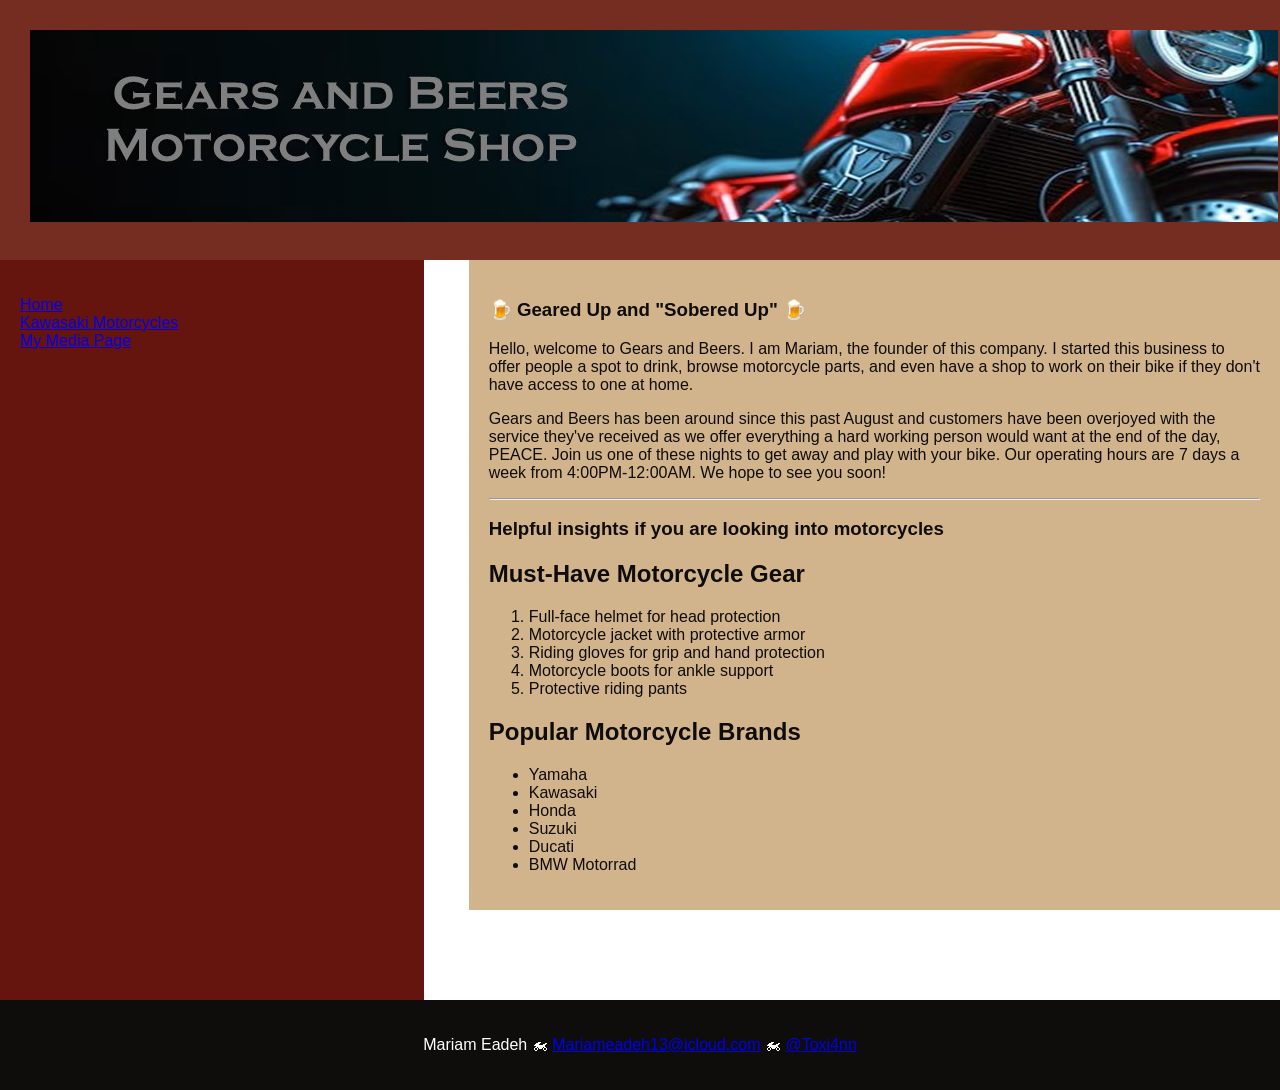
<file: index.html>
<!DOCTYPE html>
<html lang="en">
<head>
    <title>Gears and Beers</title>
    <meta charset="utf-8">
    <meta name="viewport" content="width=device-width, initial-scale=1">
    <link rel="stylesheet" type="text/css" href="style1.css">
    <link href="bikeico.ico" type="image/x-icon" rel="icon">
</head>
<body>

<header>
    <img src="banner.jpg" alt="Banner">
</header>

<section>
    <nav>
        <ul>
            <li><a href="index.html">Home</a></li>
            <li><a href="https://www.kawasaki.com/en-us/motorcycle/ninja" target="_blank">Kawasaki Motorcycles</a></li>
            <li><a href="Media.html">My Media Page</a></li>
        </ul>
    </nav>

    <article>
        <h1>&#127866; Geared Up and "Sobered Up" &#127866;</h1>

        <p>Hello, welcome to Gears and Beers. I am Mariam, the founder of this company. I started this business to offer people a spot to drink, browse motorcycle parts, and even have a shop to work on their bike if they don't have access to one at home.</p>

        <p>Gears and Beers has been around since this past August and customers have been overjoyed with the service they've received as we offer everything a hard working person would want at the end of the day, PEACE. Join us one of these nights to get away and play with your bike. Our operating hours are 7 days a week from 4:00PM-12:00AM. We hope to see you soon!</p>

        <hr>
<h1> Helpful insights if you are looking into motorcycles</h1>
        <h2>Must-Have Motorcycle Gear</h2>
<ol>
    <li>Full-face helmet for head protection</li>
    <li>Motorcycle jacket with protective armor</li>
    <li>Riding gloves for grip and hand protection</li>
    <li>Motorcycle boots for ankle support</li>
    <li>Protective riding pants</li>
</ol>
        </ul>

        <h2>Popular Motorcycle Brands</h2>
<ul>
    <li>Yamaha</li>
    <li>Kawasaki</li>
    <li>Honda</li>
    <li>Suzuki</li>
    <li>Ducati</li>
    <li>BMW Motorrad</li>
</ul>

    </article>
</section>

<footer>
    <p>Mariam Eadeh 🏍
        <a href="mailto:mariameadeh13@icloud.com">Mariameadeh13@icloud.com</a> 🏍
        <a href="https://www.instagram.com/toxi4nn" target="_blank">@Toxi4nn</a>
    </p>
</footer>

</body>
</html>
</file>
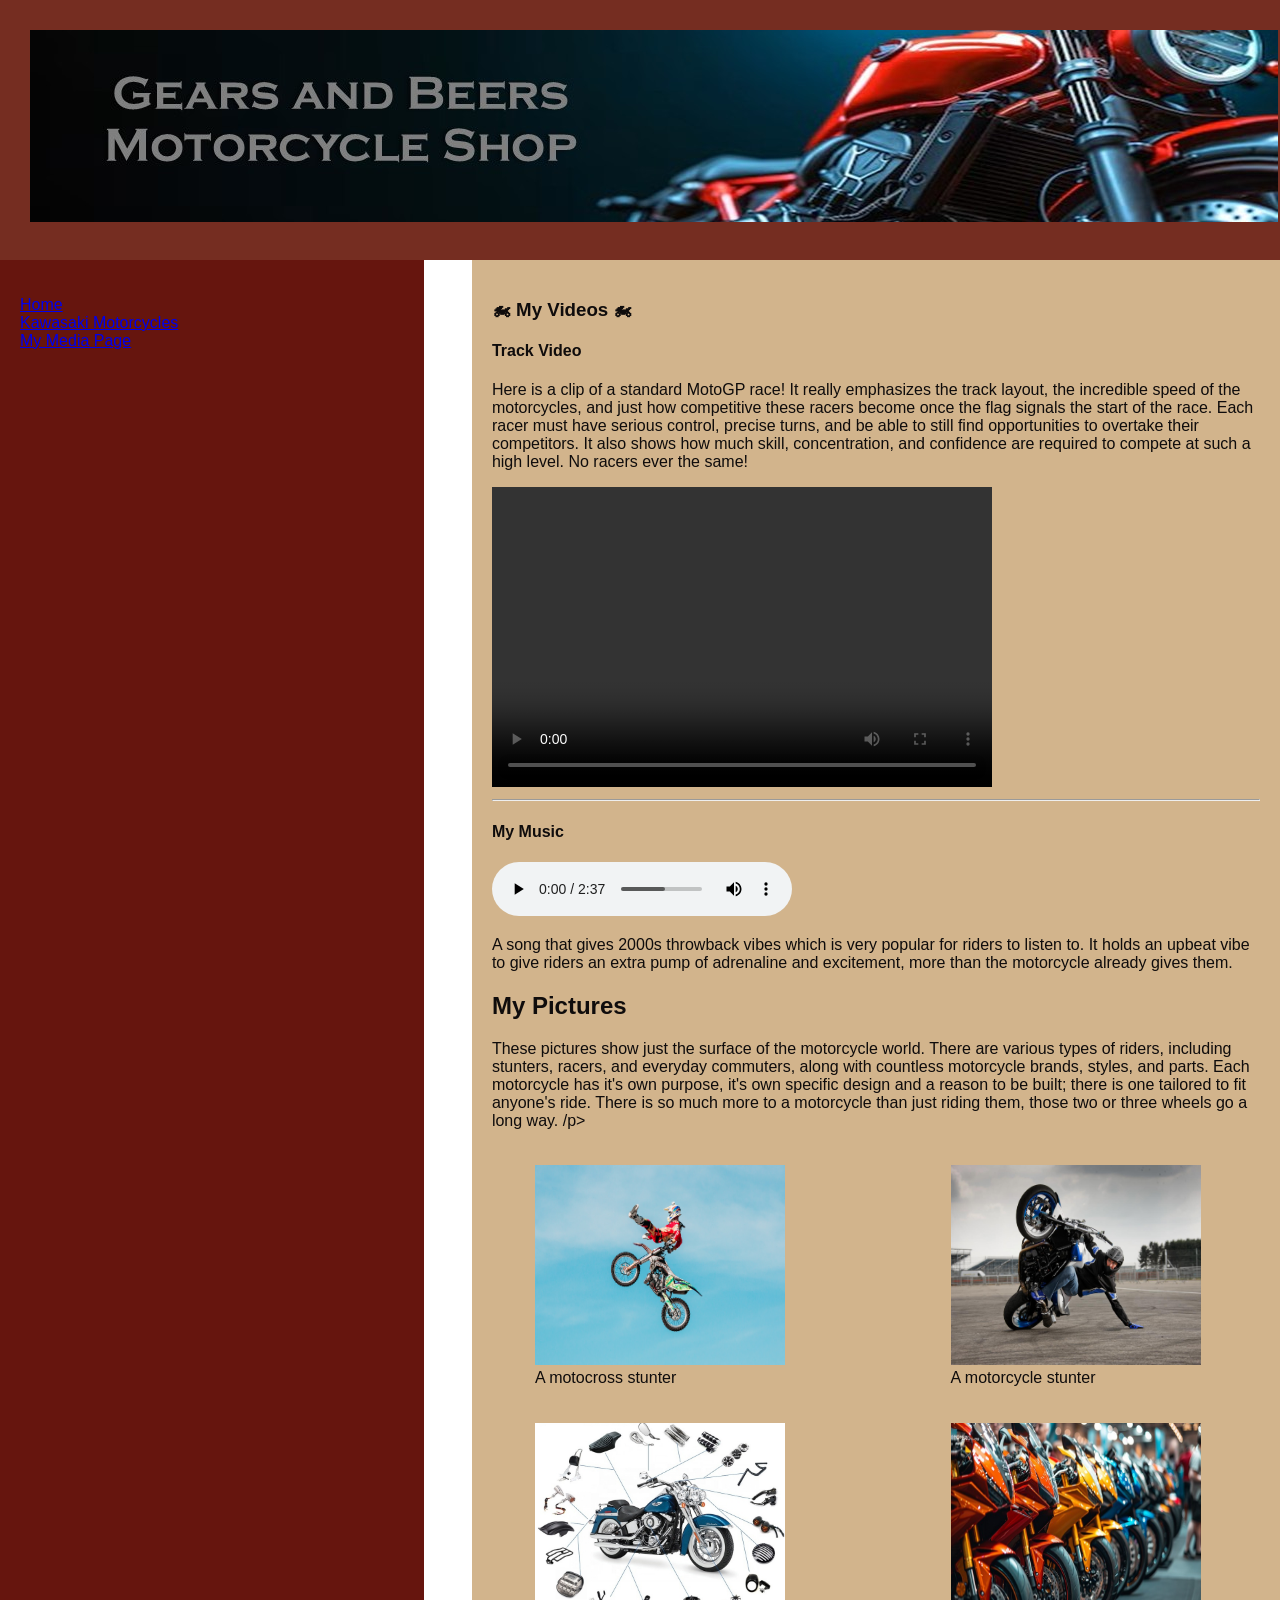
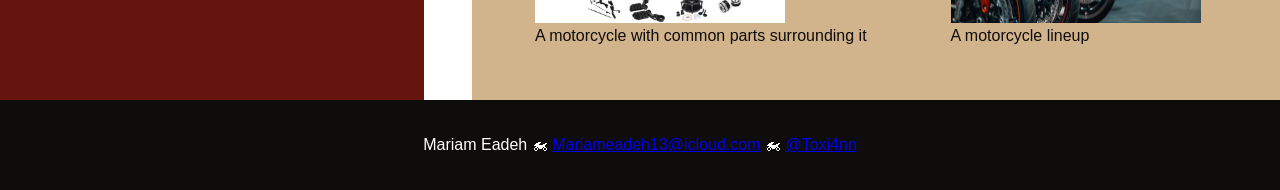
<file: Media.html>
<!DOCTYPE html>
<html lang="en">
<head>
    <title>Mariam's page</title>
    <meta charset="utf-8">
    <meta name="viewport" content="width=device-width, initial-scale=1">
  <link rel="stylesheet" href="style2.css">
    <link href="bikeico.ico" type="image/x-icon" rel="icon">
</head>
<body>

<header>
    <img src="banner.jpg" alt="Banner">
</header>

<section>
    <nav>
        <ul>
            <li><a href="index.html">Home</a></li>
            <li><a href="https://www.kawasaki.com/en-us/t" target="_blank">Kawasaki Motorcycles</a></li>
            <li><a href="#">My Media Page</a></li>
        </ul>
    </nav>

    <article>
        
<h1>🏍 My Videos 🏍</h1>


<h4>Track Video</h4>
<p>Here is a clip of a standard MotoGP race! It really emphasizes the track layout, the incredible speed of the motorcycles, and just how competitive these racers become once the flag signals the start of the race. Each racer must have serious control, precise turns, and be able to still find opportunities to overtake their competitors.  It also shows how much skill, concentration, and confidence are required to compete at such a high level. No racers ever the same!</p>

<video width="500" height="300" controls>
    <source src="gp racing.mp4" type="video/mp4">
</video>

<hr>

<h4>My Music</h4>

<audio controls>
    <source src="stealll.mp3" type="audio/mpeg">
    </audio>
<p> A song that gives 2000s throwback vibes which is very popular for riders to listen to. It holds an upbeat vibe to give riders an extra pump of adrenaline and excitement, more than the motorcycle already gives them.</p>

</hr>

        <h2>My Pictures</h2>

        <p> These pictures show just the surface of the motorcycle world. There are various types of riders, including stunters, racers, and everyday commuters, along with countless motorcycle brands, styles, and parts. Each motorcycle has it's own purpose, it's own specific design and a reason to be built; there is one tailored to fit anyone's ride. There is so much more to a motorcycle than just riding them, those two or three wheels go a long way. /p>

        <table>
            <tr>
                <td>
                    <figure>
                        <img src="stuntpic.jpg" alt="Stunt" width="250" height="200">
                        <figcaption>A motocross stunter</figcaption>
                    </figure>
                </td>

                <td>
                    <figure>
                        <img src="stuntpic2.jpg" alt="Stunt" width="250" height="200">
                        <figcaption>A motorcycle stunter</figcaption>
                    </figure>
                </td>
            </tr>

            <tr>
                <td>
                    <figure>
                        <img src="toolpic.jpeg" alt="Tools" width="250" height="200">
                        <figcaption> A motorcycle with common parts surrounding it</figcaption>
                    </figure>
                </td>

                <td>
                    <figure>
                        <img src="linedup.jpg" alt="A line of Motorcycles" width="250" height="200">
                        <figcaption>A motorcycle lineup</figcaption>
                    </figure>
                </td>
            </tr>
        </table>

    </article>
</section>

<footer>
    <p>Mariam Eadeh 🏍
        <a href="mailto:mariameadeh13@icloud.com">Mariameadeh13@icloud.com</a>
        🏍
        <a href="https://www.instagram.com/toxi4nn" target="_blank">@Toxi4nn</a>
    </p>
</footer>

</body>
</html>
</file>
<file: style1.css>
<style>
* {
  box-sizing: border-box;
}

body {
  font-family: Arial, Helvetica, sans-serif;
  margin: 0;
}

/* Style the header */
header {
  background-color: #752D21;
  padding: 30px;
  text-align: center;
  font-size: 35px;
  color: white;
}

/* Navigation box */
nav {
  float: left;
  width: 30%;
  min-height: 700px;
  background: #66150E;
  padding: 20px;
}

/* Style the list inside the menu */
nav ul {
  list-style-type: none;
  padding: 0;
}

/* Article box */
article {
  float: right;
  padding: 20.10px;
  width: 60.25%;
  background-color: #D2B48C;
  min-height: 600px;
  color: #0F0C0C;
}

/* Clear floats after the columns */
section:after {
  content: "";
  display: table;
  clear: both;
}

/* Style the footer */
footer {
  background-color: #0F0C0C;
  padding: 20px;
  text-align: center;
  color: white;
}

/* Responsive layout */
@media (max-width: 600px) {
  nav, article {
    width: 100%;
    min-height: auto;
  }
}
</style>
</file>
<file: style2.css>
<style>
* {
  box-sizing: border-box;
}

body {
  font-family: Arial, Helvetica, sans-serif;
  margin: 0;
}

/* Style the header */
header {
  background-color: #752D21;
  padding: 30px;
  text-align: center;
  font-size: 35px;
  color: white;
}

/* Navigation box */
nav {
  float: left;
  width: 30%;
  min-height: 1400px;
  background: #66150E;
  padding: 20px;
}

/* Style the list inside the menu */
nav ul {
  list-style-type: none;
  padding: 0;
}

/* Article box */
article {
  float: right;
  padding: 20.10px;
  width: 60%;
  background-color: #D2B48C;
  min-height: 1400px;
  color: #0F0C0C;
}

/* Clear floats after the columns */
section:after {
  content: "";
  display: table;
  clear: both;
}

/* Style the footer */
footer {
  background-color: #0F0C0C;
  padding: 20px;
  text-align: center;
  color: white;
}

/* Responsive layout */
@media (max-width: 600px) {
  nav, article {
    width: 100%;
    min-height: auto;
  }
}
</style>
</file>
